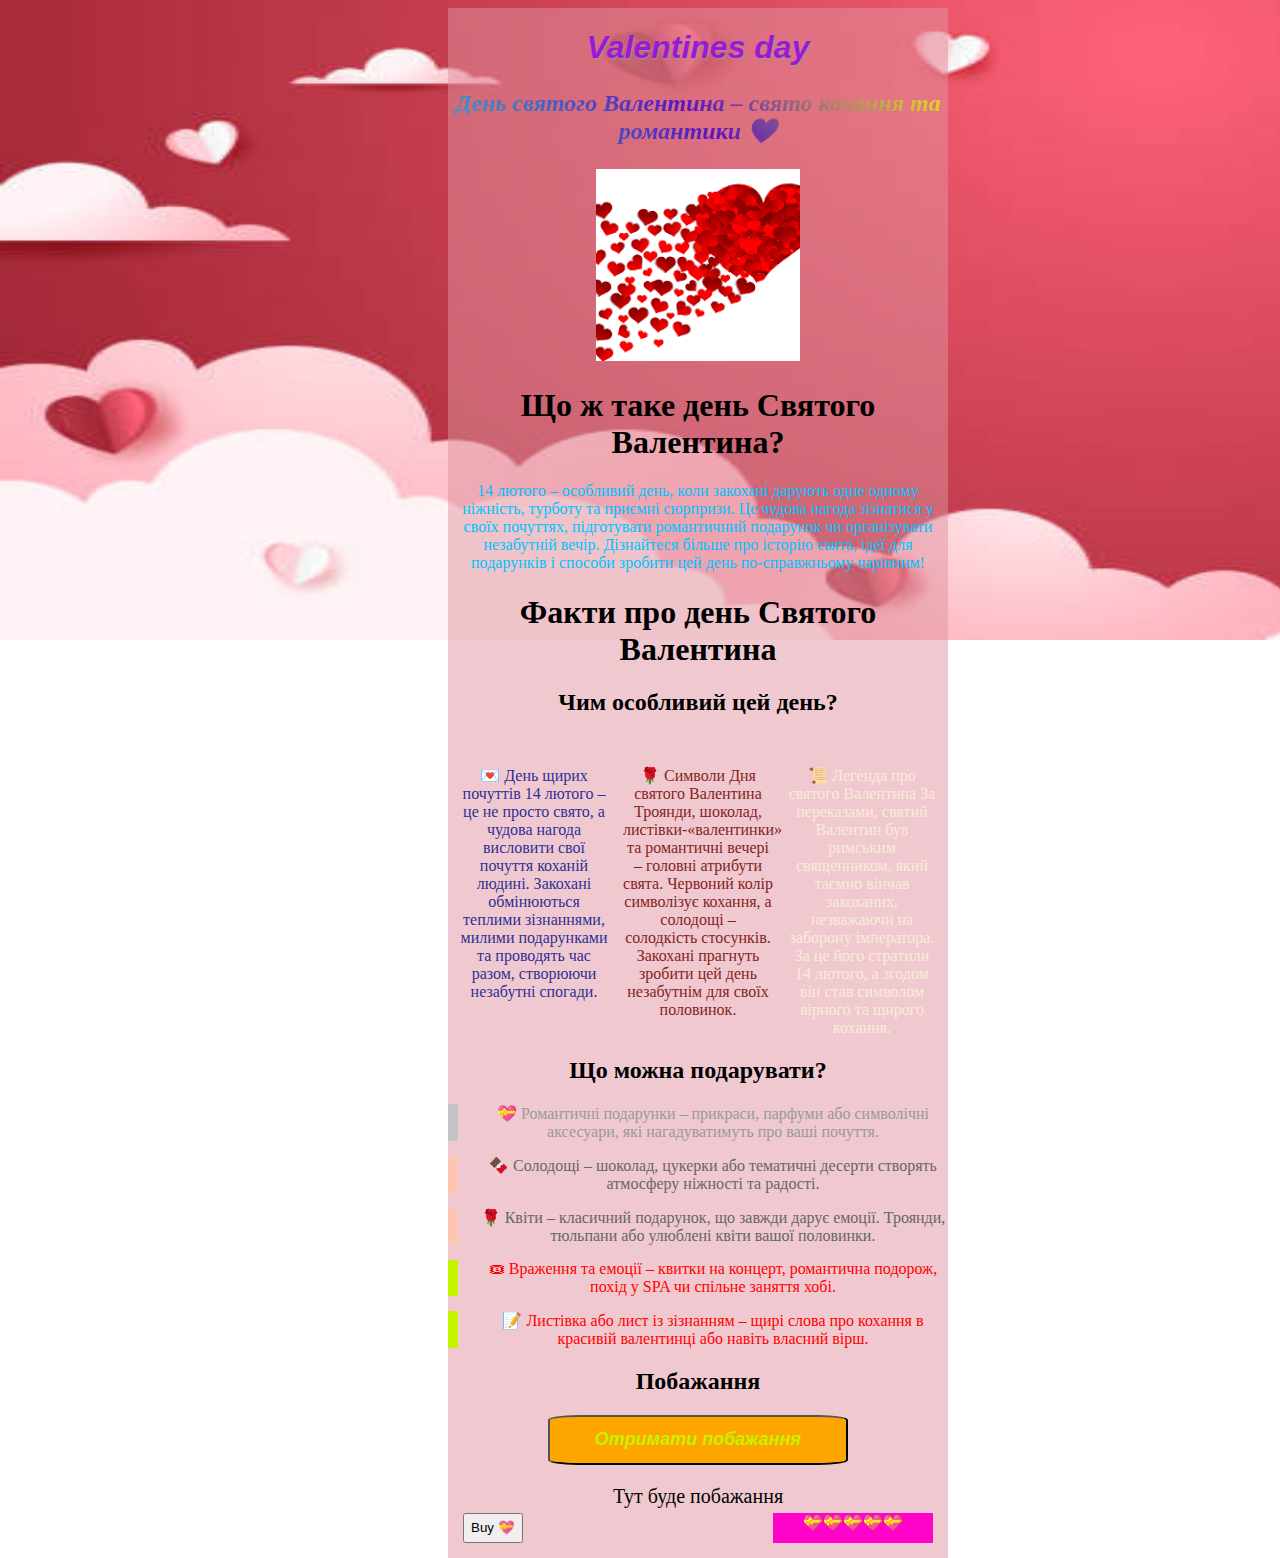
<file: index.html>
<!DOCTYPE html>
<html lang="en">
<head>
    <meta charset="UTF-8">
    <meta name="viewport" content="width=device-width, initial-scale=1.0">
    <title>Орлов Гліб valentine`s day</title>
    <link rel="stylesheet" href="style.css">
</head>
<body>
    <div id="screamer">
        <div id="flash"></div>
    </div>
    <div id="saver"></div>
    <section class="sectstyle">
        <h1 class="h1s" style="font-style: italic;">Valentines day</h1>
        <p style="font-weight: bold; font-style: italic;" id="ext">День святого Валентина – свято кохання та романтики ❤️</p>
        <img src="завантаження.png">
        <h1 style>Що ж таке день Святого Валентина?</h1>
        <p id="cont">14 лютого – особливий день, коли закохані дарують одне одному ніжність, турботу та приємні сюрпризи.
        Це чудова нагода зізнатися у своїх почуттях, підготувати романтичний подарунок чи організувати незабутній вечір. 
        Дізнайтеся більше про історію свята, ідеї для подарунків і способи зробити цей день по-справжньому чарівним! </p>
        <h1>Факти про день Святого Валентина</h1>
        <section class="features">
            <h2>Чим особливий цей день?</h2>
            <p class="feature-tik">
                💌 День щирих почуттів
                14 лютого – це не просто свято, а чудова нагода висловити свої почуття коханій людині. 
                Закохані обмінюються теплими зізнаннями, милими подарунками та проводять час разом, створюючи незабутні спогади.</p>
            <p class="feature-nia">
                🌹 Символи Дня святого Валентина
                Троянди, шоколад, листівки-«валентинки» та романтичні вечері – головні атрибути свята. 
                Червоний колір символізує кохання, а солодощі – солодкість стосунків. Закохані прагнуть зробити цей день незабутнім для своїх половинок.</p>
            <p class="feature-tac">
                <span>📜 Легенда про святого Валентина</span>
                <span>За переказами, святий Валентин був римським священником, який таємно вінчав закоханих, незважаючи на заборону імператора. </span>
                <span>За це його стратили 14 лютого, а згодом він став символом вірного та щирого кохання.</p></span>
          </section>
          <section class="skills">
            <h2>Що можна подарувати?</h2>
            <ul class="skills-list">
              <li class="skills-item">💝 Романтичні подарунки – прикраси, парфуми або символічні аксесуари, які нагадуватимуть про ваші почуття.</li>
              <li class="skills-item standard">🍫 Солодощі – шоколад, цукерки або тематичні десерти створять атмосферу ніжності та радості.</li>
              <li class="skills-item standard">🌹 Квіти – класичний подарунок, що завжди дарує емоції. Троянди, тюльпани або улюблені квіти вашої половинки.</li>
              <li class="skills-item vip">🎟 Враження та емоції – квитки на концерт, романтична подорож, похід у SPA чи спільне заняття хобі.</li>
              <li class="skills-item vip">📝 Листівка або лист із зізнанням – щирі слова про кохання в красивій валентинці або навіть власний вірш.</li>
            </ul>
          </section>
          <h2>Побажання</h2>
          <div id="part1">
          <button id="btn_wishes">Отримати побажання</button>
          <p id="p_wishes">Тут буде побажання</p>
          </div>
          <div id="part2">
            <h1>No 💝 availale. Buy more to proceed.</h1>
          </div>
          <footer class="site-footer">
            <button id="BuyTheThingy">Buy 💝</button>
            <div id="countjd">💝💝💝💝💝</div>
          </footer>
        </section>

    <script src="script.js"></script>
</body>
</html>
</file>
<file: style.css>
.sectstyle{
    text-align: center;
    position: absolute;
    left: 35%;
    background: transparent;
    background: rgba(224, 147, 160, 0.5);
    width: 500px;
    justify-content: center;
}
.h1s{
    color: rgb(158, 24, 211);
    font-style: bold;
    font-family:'Trebuchet MS', 'Lucida Sans Unicode', 'Lucida Grande', 'Lucida Sans', Arial, sans-serif;
    text-shadow: 1px 1px 2px #999;
    z-index: 2;
}
body{
    background-image: url(spcimg.jpg);
    background-size: 205vh 50vw;
    background-repeat: no-repeat;
    background-attachment: fixed;
}
#ext{
    background: linear-gradient(45deg, #38adc2, #5816c2, #ebe711);
    font-size: 24px;
    -webkit-background-clip: text;
    -webkit-text-fill-color: transparent;
    font-weight: bold;
}
#cont{
    color: #00c3ff;
}
.features p {
    display: inline-block;
    vertical-align: top;
    width: 30%;
    margin: 0 5px;
    text-align: center;
    background-repeat: no-repeat;
    background-position: center top;
  }
  
  .feature-tik {
    padding-top: 30px;
    color: rgb(47, 47, 150);
  }
  
  .feature-tac {
    padding-top: 30px;
    color: antiquewhite; 
  }
  
  .feature-nia {
    padding-top: 30px;
    color: rgb(134, 30, 30);
  }
  .skills-list {
    padding: 0;
    list-style: none;
  }
  .skills-item {
    margin-bottom: 15px;
    padding-left: 20px;
    border-left: 10px solid #c4c4c4;
    color: #999999;
  }
  
  .standard {
    border-color: #ffc5b3;
    color: #666666;
  }
  .vip{
    border-color: #c6f300;
    color: #ff0101;
  }
  .site-footer {
    display: flex;
    justify-content: space-between;
    color: #999999;
  }
  #btn_wishes{
    color: #c6f300;
    background-color: orange;
    border-radius: 10%;
    width: 300px;
    height: 50px;
    font-size: 18px;
    font-weight: bold;
    font-style: italic;
  }
#p_wishes{
  font-family: 'Comic Sans Ms';
  font-size: 20px;
}
#screamer{
  width: 100vw;
  height: 100vh;
  background-image: url(kys.gif);
  background-repeat: no-repeat;
  background-size: 100% 100%;
   display: none; 
  position: absolute;
  z-index: 10;
  opacity: 0;
  transition: background-color, opacity 0.5s;
  position: fixed;
}
section{
  z-index: 5;
}
#flash{
  width: 100%;
  height: 100%;
  background-color: white;
  opacity: 0;
  transition: opacity 0.2s;
}
#countjd{
  background-color: #ff03c8;
  width: 160px;
  height: 30px;
  justify-content: center;
  position: relative;
  bottom: 15px;
  right: 15px;
}
#BuyTheThingy{
  position: relative;
  left: 15px;
  bottom: 15px;
}
#saver{
  width: 100vw;
  height: 100vh;
  background-image: url(totem-of-undying-faked-death.gif);
  background-repeat: no-repeat;
  background-size: 100% 100%;
  display: none; 
  position: absolute;
  z-index: 10;
  position: fixed;
}
#part2{
  display: none;
}
</file>
